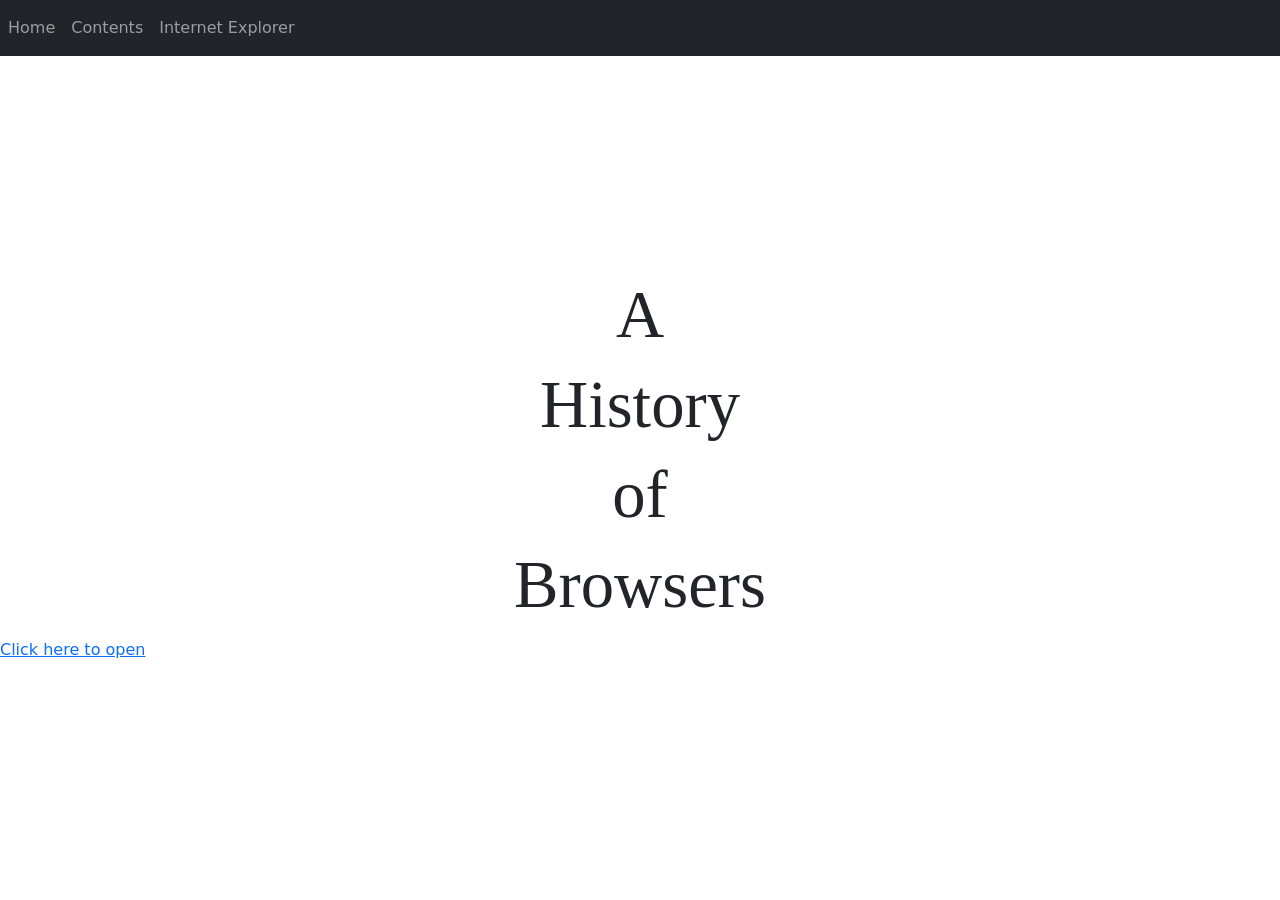
<file: index.html>
<!DOCTYPE html>
<html lang="en">

<head>
<meta charset="UTF-8">
<title>A history of browsers</title>
<link rel="stylesheet" href="styles.css">
<link href="https://cdn.jsdelivr.net/npm/bootstrap@5.3.8/dist/css/bootstrap.min.css" rel="stylesheet"
      integrity="sha384-sRIl4kxILFvY47J16cr9ZwB07vP4J8+LH7qKQnuqkuIAvNWLzeN8tE5YBujZqJLB" crossorigin="anonymous">
<script src="https://cdn.jsdelivr.net/npm/bootstrap@5.3.8/dist/js/bootstrap.bundle.min.js"
        integrity="sha384-FKyoEForCGlyvwx9Hj09JcYn3nv7wiPVlz7YYwJrWVcXK/BmnVDxM+D2scQbITxI"
        crossorigin="anonymous"></script>

</head>

<body style="margin-top: 200px">

<div id="navbar" class="navbar navbar-expand-sm navbar-dark fixed-top bg-dark">
    <div id="container">

     <ul class="navbar-nav">

        <li class="nav-item">
        <a class="nav-link" href="index.html">Home</a>
        </li>

        <li class="nav-item">
        <a class="nav-link" href="contents.html">Contents</a>
        </li>

        <li class="nav-item">
        <a class="nav-link" href="ie.html">Internet Explorer</a>
        </li>

    </ul>

</div>
</div>

<h1 class="fancy">A <br> History <br> of <br> Browsers</h1>

<a href="contents.html">Click here to open</a>




</body>




</html>
</file>
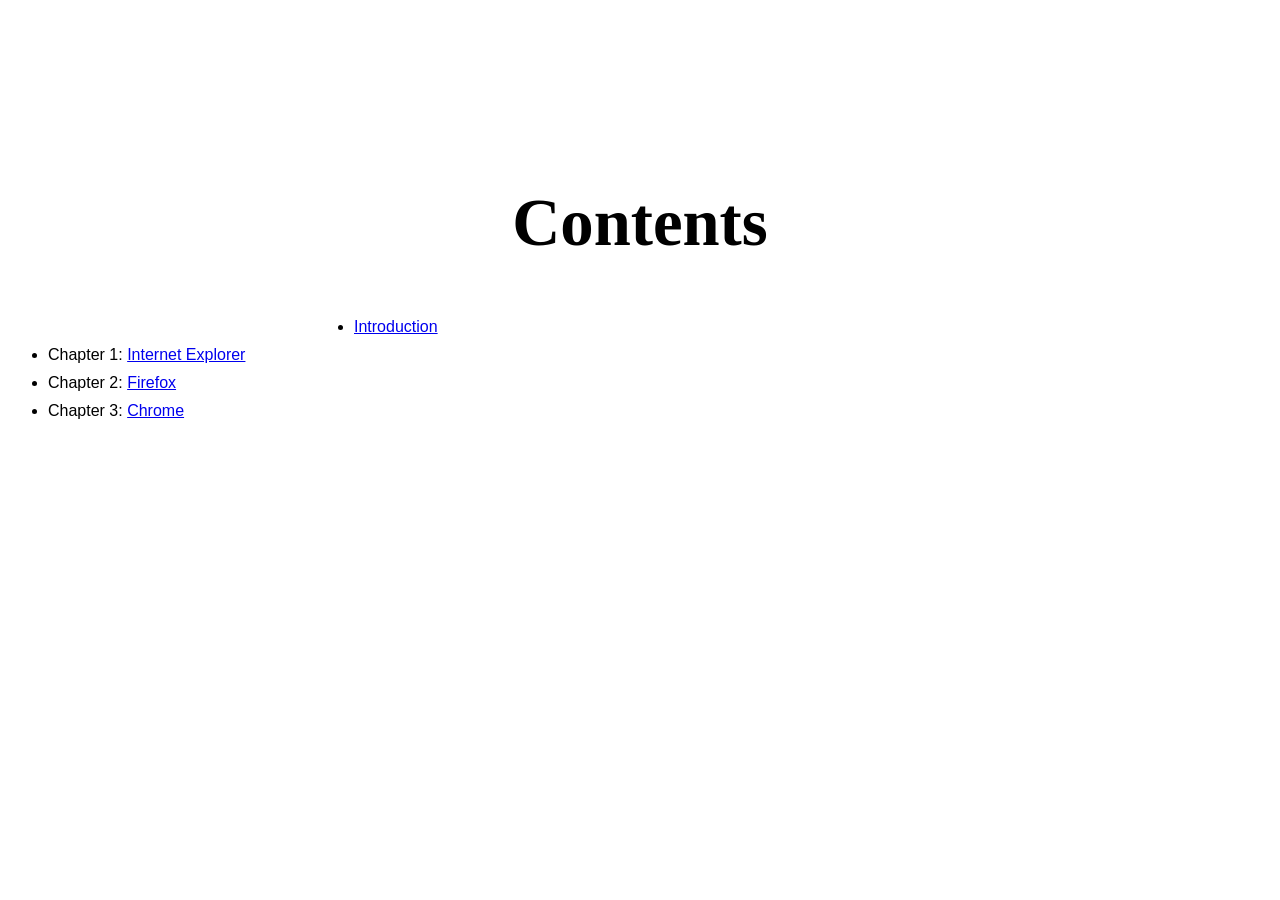
<file: contents.html>
<!DOCTYPE html>
<html lang="en">
<head>
    <meta charset="UTF-8">
    <meta name="viewport" content="width=device-width, initial-scale=1.0">
    <link rel="stylesheet" href="styles.css">
    <title>Contents</title>
</head>

<body>

<h1 style="margin-top: 100px;" class="fancy">Contents</h1>

<ul>
    <li style="margin-left: 25%; margin-right: 25%;">
        <a href="intro.html">Introduction</a>
    </li>

    <li>
        Chapter 1:
        <a href="ie.html">Internet Explorer</a>
    </li>

    <li>
        Chapter 2:
        <a href="firefox.html">Firefox</a>
    </li>

    <li>
        Chapter 3:
        <a href="chrome.html">Chrome</a>
    </li>
</ul>

</body>
</html>
</file>
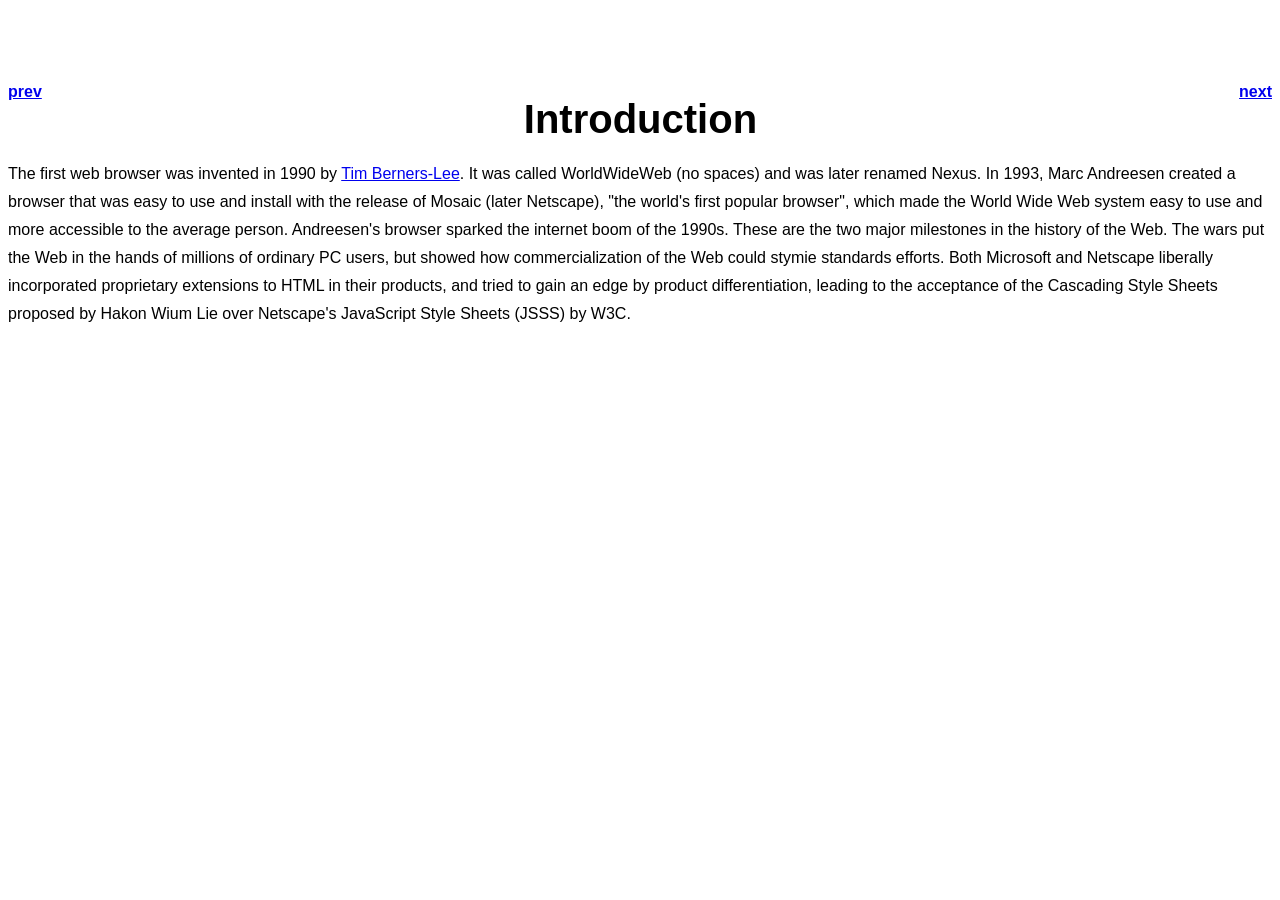
<file: intro.html>
<!DOCTYPE html>
<html lang="en">
<head>
    <meta charset="UTF-8">
    <meta name="viewport" content="width=device-width, initial-scale=1.0">
    <link rel="stylesheet" href="styles.css">
    <title>Document</title>
</head>
<body>
    <a class="left" href="contents.html">prev</a>
       <a class="right" href="ie.html">next</a>
    <div>
        <h1 class="chapter">Introduction</h1>
        <p>The first web browser was invented in 1990 by <a href="https://en.wikipedia.org/wiki/Tim_Berners-Lee">Tim Berners-Lee</a>. It was called WorldWideWeb (no spaces) and was later renamed Nexus. In 1993, Marc Andreesen created a browser that was easy to use and install with the release of Mosaic (later Netscape), "the world's first popular browser", which made the World Wide Web system easy to use and more accessible to the average person. Andreesen's browser sparked the internet boom of the 1990s. These are the two major milestones in the history of the Web.

        The wars put the Web in the hands of millions of ordinary PC users, but showed how commercialization of the Web could stymie standards efforts. Both Microsoft and Netscape liberally incorporated proprietary extensions to HTML in their products, and tried to gain an edge by product differentiation, leading to the acceptance of the Cascading Style Sheets proposed by Hakon Wium Lie over Netscape's JavaScript Style Sheets (JSSS) by W3C.
        </p>
    </div>
</body>
</html>
</file>
<file: styles.css>
body {
    background-color: white;
    color: black;
    line-height: 175%;
    font-family: "Open Sans", sans-serif;
    padding-top: 70px;
}

h1, h2,h3,h4,h5,h6 {
    font-family: "Open Sans", sans-serif;
}

img {
     margin: 0px auto 10px auto; 
     display: block;
}

.contents-list {
    list-style-type: none;
    padding: 0;
    line-height: 350%;
    font-size: 30px;
    font-weight: bold;
}

h1.fancy {
    font-family: "Edwardian Script ITC", cursive; 
    font-size: 50pt; 
    text-align: center;
    line-height: 135%;
}

h1.chapter {
    font-size: 30pt;
    text-align: center;
}

a.left {
    float: left;
    font-weight: bold;
}

a.right {
    float: right;
    font-weight: bold;
}
</file>
